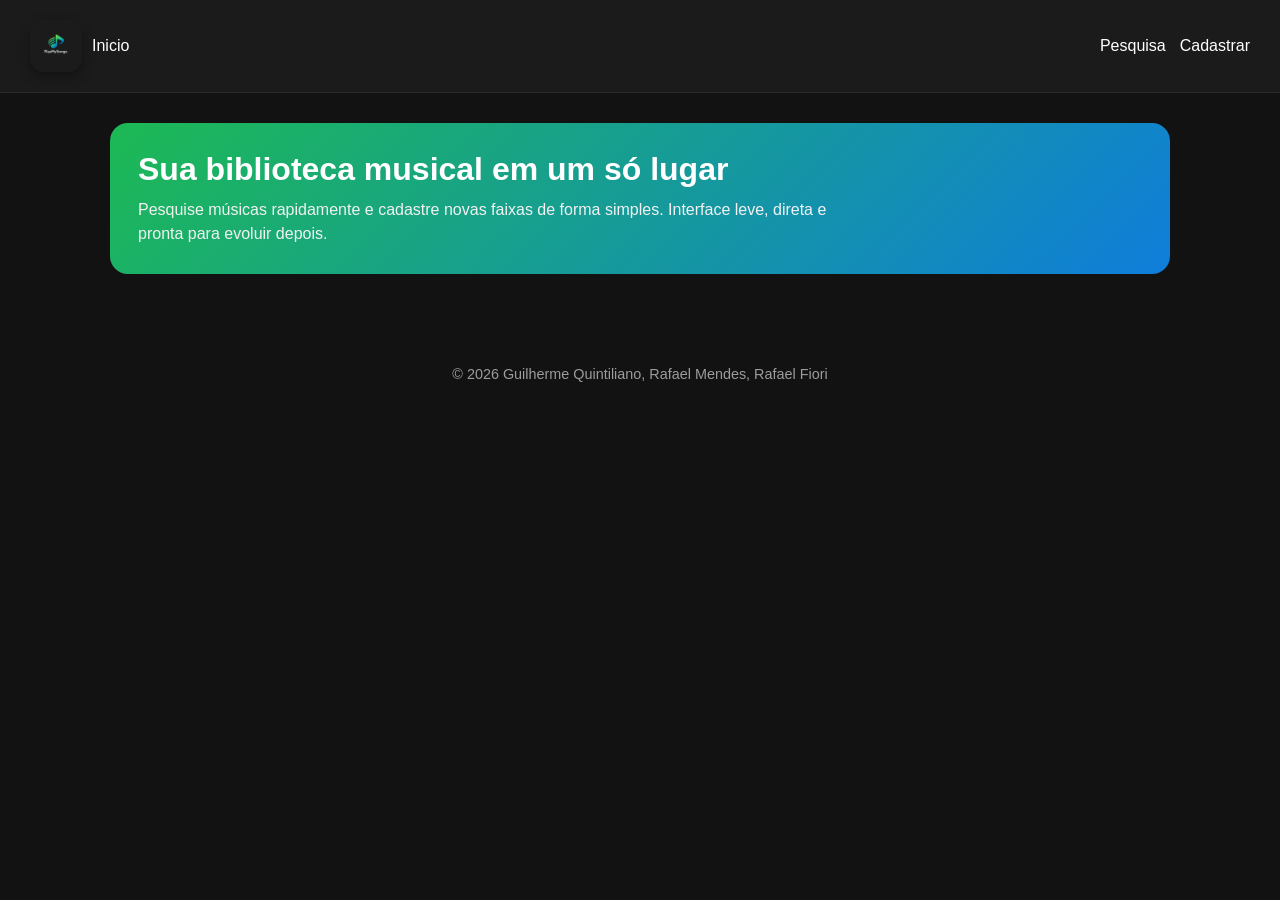
<file: src/main/resources/static/index.html>
<!DOCTYPE html>
<html lang="pt-BR">
<head>
    <meta charset="UTF-8" />
    <meta name="viewport" content="width=device-width, initial-scale=1.0" />
    <link rel="stylesheet" href="css/index.css">
    <link rel="stylesheet" href="css/header.css">
    <link rel="stylesheet" href="css/padronizacao.css">
    <title>PlayMySongs</title>

</head>
<body>
    <header>
        <a class="logo"  href="index.html">
            <img src="imgs/mysonglogo.png" alt="Logo PlayMySongs" />
            <p>Inicio</p>
        </a>
        <ul class="paths">
            <li><a href="pesquisa.html">Pesquisa</a></li>
            <li><a href="cadastro.html">Cadastrar</a></li>
        </ul>
    </header>
    <main>
        <div class="welcomeMessage">
            <h2>Sua biblioteca musical em um só lugar</h2>
            <p>Pesquise músicas rapidamente e cadastre novas faixas de forma simples. Interface leve, direta e pronta para evoluir depois.</p>
        </div>
    </main>

    <footer>
        © 2026 Guilherme Quintiliano, Rafael Mendes, Rafael Fiori
    </footer>
</body>
</html>
</file>
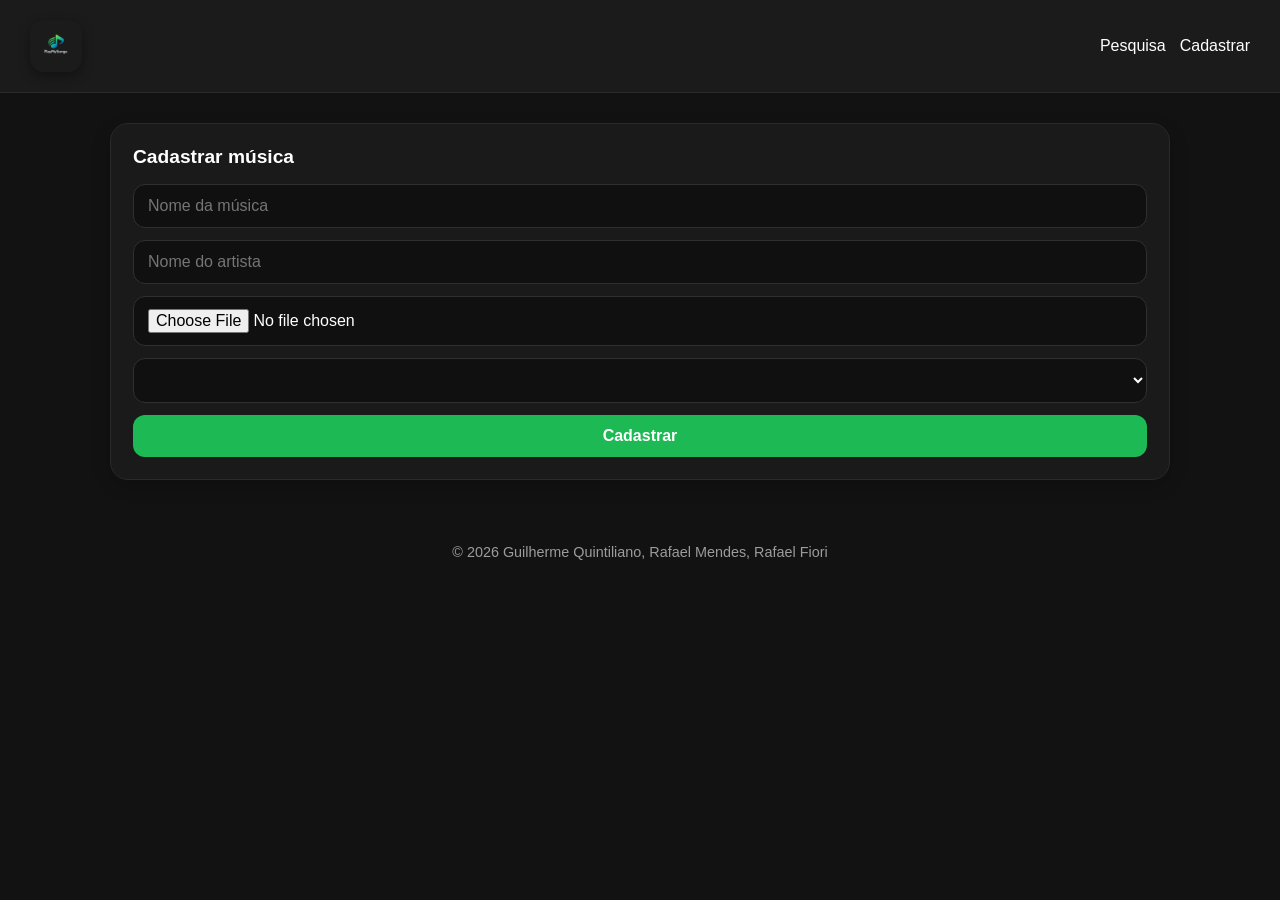
<file: src/main/resources/static/cadastro.html>
<!DOCTYPE html>
<html lang="pt-BR">
<head>
    <meta charset="UTF-8" />
    <meta name="viewport" content="width=device-width, initial-scale=1.0" />
    <link rel="stylesheet" href="css/cadastro.css">
    <link rel="stylesheet" href="css/header.css">
    <link rel="stylesheet" href="css/padronizacao.css">
    <script src="js/cadastro.js"></script>
    <title>PlayMySongs</title>
</head>
<body onload="carregarStyles()">
<header>
    <a class="logo"  href="index.html"><img src="imgs/mysonglogo.png" alt="Logo PlayMySongs" /></a>
    <ul class="paths">
        <li><a href="pesquisa.html">Pesquisa</a></li>
        <li><a href="cadastro.html">Cadastrar</a></li>
    </ul>
</header>
<main>
    <div class="form">
        <h3>Cadastrar música</h3>
        <form method="post" enctype="multipart/form-data" id="form">
            <input type="text" placeholder="Nome da música" id="title" name="title"/>
            <input type="text" placeholder="Nome do artista" id="artist" name="artist"/>
            <input type="file" accept="audio/*" id="musicFile" name="musicFile"/>
            <select id="style" name="style">
                <option disabled selected>Escolha um estilo</option>
            </select>
            <button type="button" onclick="cadastrarMusica()">Cadastrar</button>
        </form>
    </div>
</main>

<footer>
    © 2026 Guilherme Quintiliano, Rafael Mendes, Rafael Fiori
</footer>
</body>
</html>
</file>
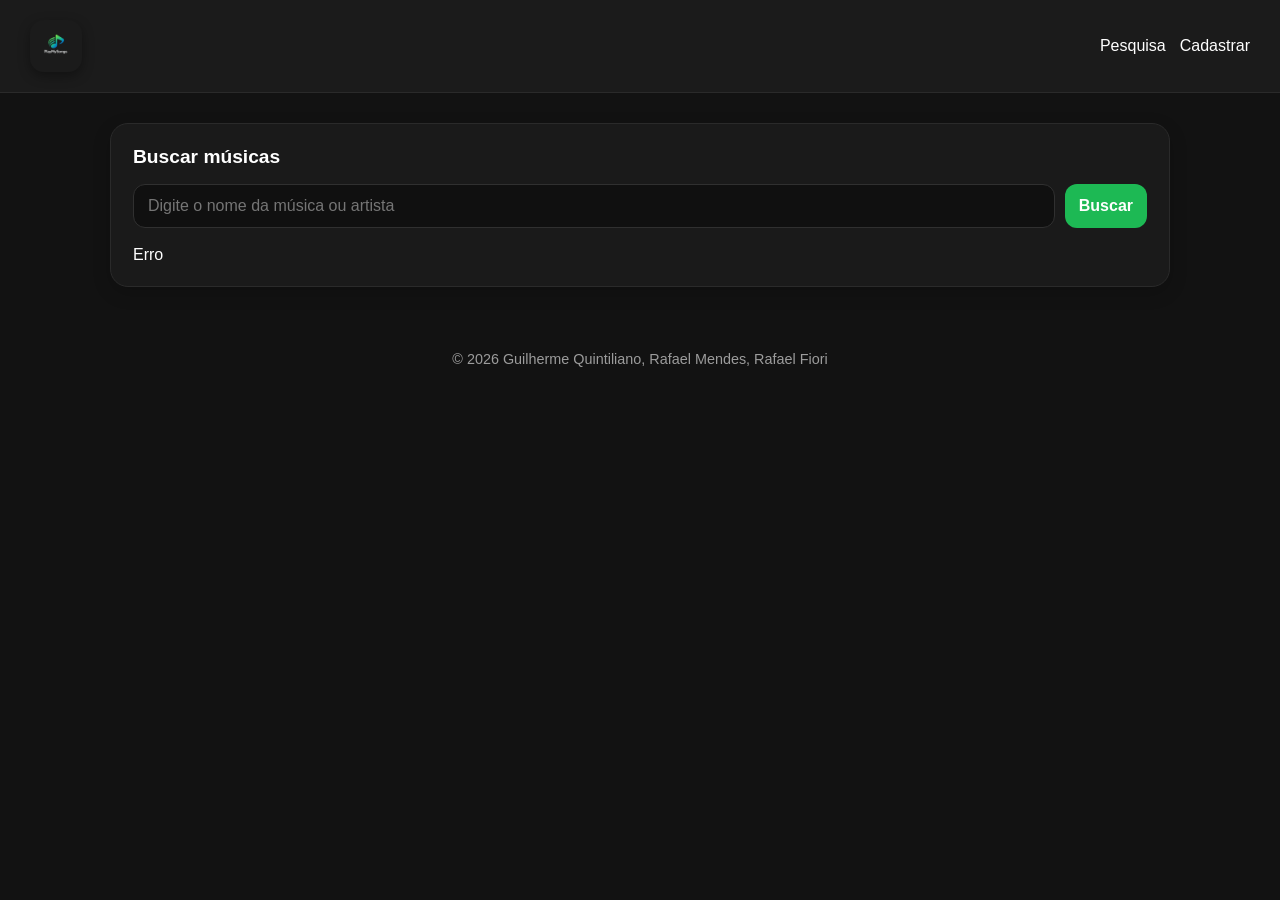
<file: src/main/resources/static/pesquisa.html>
<!DOCTYPE html>
<html lang="pt-BR">
<head>
    <meta charset="UTF-8" />
    <meta name="viewport" content="width=device-width, initial-scale=1.0" />
    <link rel="stylesheet" href="css/pesquisa.css">
    <link rel="stylesheet" href="css/header.css">
    <link rel="stylesheet" href="css/padronizacao.css">
    <script src="js/pesquisa.js"></script>
    <title>PlayMySongs</title>

</head>
<body onload="pesquisarMusicaNome()">
<header>
    <a class="logo"  href="index.html"><img src="imgs/mysonglogo.png" alt="Logo PlayMySongs" /></a>
    <ul class="paths">
        <li><a href="pesquisa.html">Pesquisa</a></li>
        <li><a href="cadastro.html">Cadastrar</a></li>
    </ul>
</header>
<main>
    <div class="card">
        <h3>Buscar músicas</h3>
        <div class="search-box">
            <input type="text" id="searchInput" placeholder="Digite o nome da música ou artista" />
            <button type="button" onclick="pesquisarMusicaNome()">Buscar</button>
        </div>

        <div class="music-list" id="musicList">
        </div>
    </div>
</main>

<footer>
    © 2026 Guilherme Quintiliano, Rafael Mendes, Rafael Fiori
</footer>
</body>
</html>
</file>
<file: src/main/resources/static/css/index.css>
.welcomeMessage{
  background: linear-gradient(135deg, #1db954, #0f7ddb);
  border-radius: 18px;
  padding: 28px;
  margin-bottom: 28px;
}

.welcomeMessage h2{
  font-size: 2rem;
  margin-bottom: 10px;
}

.welcomeMessage p
{
  max-width: 700px;
  line-height: 1.5;
  color: #f2f2f2;
}
</file>
<file: src/main/resources/static/css/header.css>
header{
  background: #1b1b1b;
  border-bottom: 1px solid #2a2a2a;
  padding: 20px 30px;
  display: flex;
  align-items: center;
  justify-content: space-between;
  gap: 20px;
}

.paths{
  display: flex;
  align-items: center;
  list-style: none;
  gap: 14px;
}

.paths a{
    text-decoration:none;
    font-size: 1rem;
    color:white;
}

.logo{
  width: 52px;
  height: 52px;
  object-fit: cover;
  border-radius: 14px;
  box-shadow: 0 4px 12px rgba(0, 0, 0, 0.35);
    display:flex;
    text-decoration:none;
    color:white;
    align-items:center;
    gap: 10px;
}

.logo img{
    width:100%
}
</file>
<file: src/main/resources/static/css/padronizacao.css>
*{
  margin: 0;
  padding: 0;
  box-sizing: border-box;
  font-family: Arial, Helvetica, sans-serif;
}

body{
  background: #121212;
  color: #ffffff;
  min-height: 100vh;
}

main{
  max-width: 1100px;
  margin: 0 auto;
  padding: 30px 20px 40px;
}

footer{
  text-align: center;
  color: #9c9c9c;
  padding: 24px 10px 30px;
  font-size: 0.9rem;
}
</file>
<file: src/main/resources/static/css/cadastro.css>
.form
{
  background: #1a1a1a;
  border: 1px solid #2a2a2a;
  border-radius: 18px;
  padding: 22px;
  box-shadow: 0 6px 18px rgba(0, 0, 0, 0.18);
}

.form h3
{
  margin-bottom: 16px;
  font-size: 1.2rem;
}

input,
button
{
  border: none;
  border-radius: 12px;
  padding: 12px 14px;
  font-size: 1rem;
}

input, select
{
  width: 100%;
  background: #101010;
  color: #ffffff;
  border: 1px solid #303030;
  border-radius: 12px;
  padding: 12px 14px;
  font-size: 1rem;
  outline: none;
}

input:focus{
  border-color: #1db954;
}

button{
  background: #1db954;
  color: #ffffff;
  cursor: pointer;
  font-weight: bold;
  transition: 0.2s;
}

button:hover{
  filter: brightness(1.08);
}


form{
  display: grid;
  gap: 12px;
}

.hint{
  margin-top: 10px;
  color: #a8a8a8;
  font-size: 0.88rem;
  line-height: 1.4;
}
</file>
<file: src/main/resources/static/css/pesquisa.css>
.card{
  background: #1a1a1a;
  border: 1px solid #2a2a2a;
  border-radius: 18px;
  padding: 22px;
  box-shadow: 0 6px 18px rgba(0, 0, 0, 0.18);
}

.card h3{
  margin-bottom: 16px;
  font-size: 1.2rem;
}

.search-box
{
  display: flex;
  gap: 10px;
  margin-bottom: 18px;
  flex-wrap: wrap;
}

input,
button
{
  border: none;
  border-radius: 12px;
  padding: 12px 14px;
  font-size: 1rem;
}

input
{
  width: 100%;
  background: #101010;
  color: #ffffff;
  border: 1px solid #303030;
  border-radius: 12px;
  padding: 12px 14px;
  font-size: 1rem;
  outline: none;
}

input:focus{
  border-color: #1db954;
}

button{
  background: #1db954;
  color: #ffffff;
  cursor: pointer;
  font-weight: bold;
  transition: 0.2s;
}

button:hover{
  filter: brightness(1.08);
}

.search-box input{
  flex: 1;
  min-width: 240px;
}

.music-list{
  display: grid;
  gap: 12px;
}

.music-item{
    display: flex;
    flex-direction:column;
    gap:10px;
    background: #101010;
    border: 1px solid #2f2f2f;
    border-radius: 14px;
    padding: 14px;
    height:fit-content;
    height:100px;
}

.music-item div{
    gap:5px;
    display:flex;
}

.music-item audio{
    width:100%;
}
</file>
